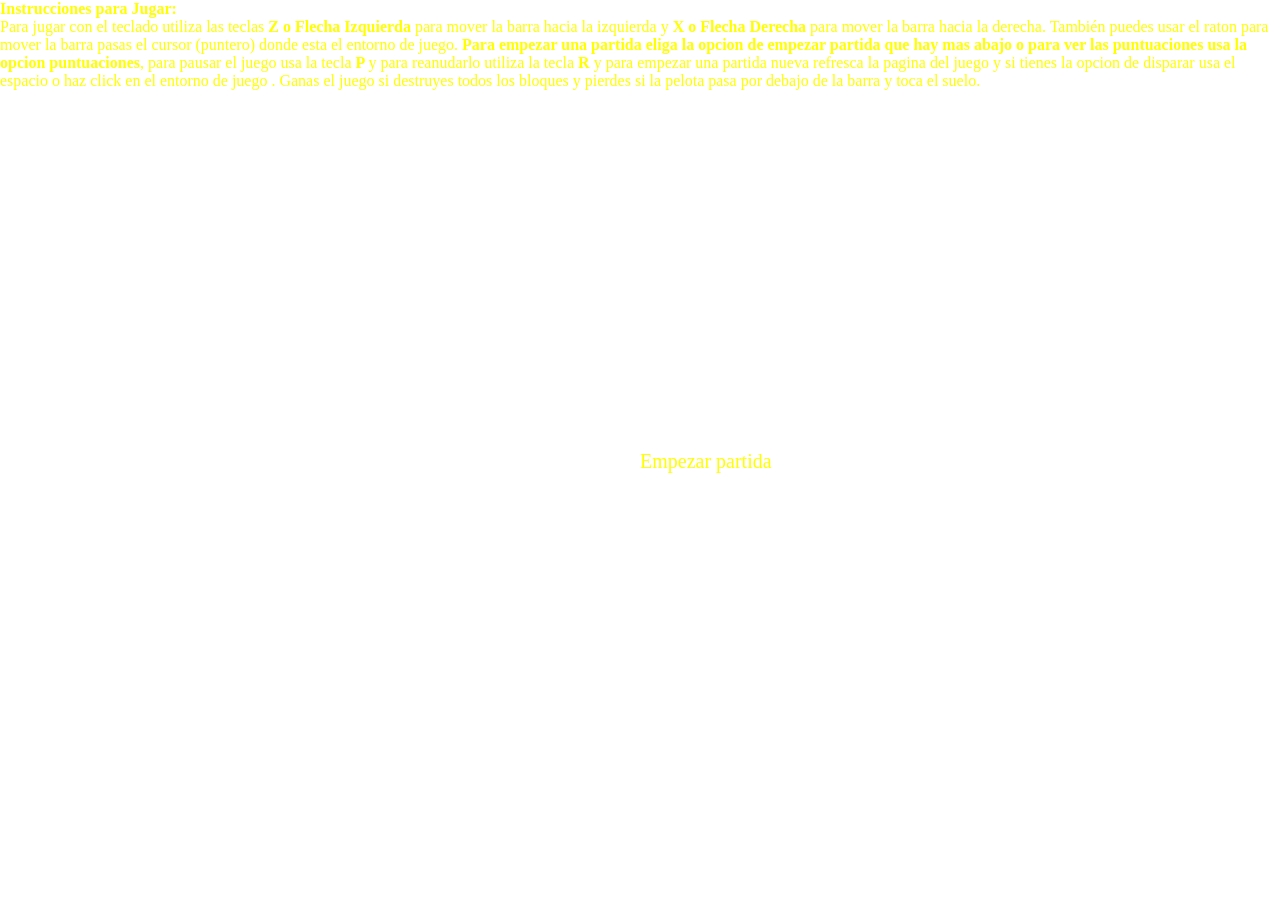
<file: index.html>
<!DOCTYPE html>
<html>
<head>
    <meta charset="UTF-8">
    <title>Arkanoid Version 2.0</title>
    <script  type="text/javascript" src="js/menu.js" language="javascript"></script>
    <style>
        *{
            margin: 0px;
            padding: 0px;
        }
    </style>
</head>
<body>
    <audio id="comienzo">
        <source src="music/comienzo.mp3" type="audio/mpeg">
        <source src="music/comienzo.ogg" type="audio/ogg">
        <source src="music/comienzo.wav" type="audio/wav">
    </audio>
    <div id="instrucciones">
            <p>
              <strong>Instrucciones para Jugar:</strong>
              <br> Para jugar con el teclado utiliza las teclas
              <strong>Z o Flecha Izquierda</strong> para mover la barra hacia la izquierda y
              <strong>X o Flecha Derecha</strong> para mover la barra hacia la derecha. También puedes usar el raton para mover la barra
              pasas el cursor (puntero) donde esta el entorno de juego. <strong>Para empezar una partida eliga la opcion de empezar partida que hay mas abajo o para ver las puntuaciones usa la opcion puntuaciones</strong>, para
              pausar el juego usa la tecla
              <strong>P </strong> y para reanudarlo utiliza la tecla
              <strong>R</strong> y para empezar una partida nueva refresca la pagina del juego y si tienes la opcion de disparar usa el espacio o haz click en el entorno de juego
             . Ganas el juego si destruyes todos los bloques y pierdes si la pelota pasa por debajo de la barra
              y toca el suelo.
            </p>
    </div>
</body>
</html>
</file>
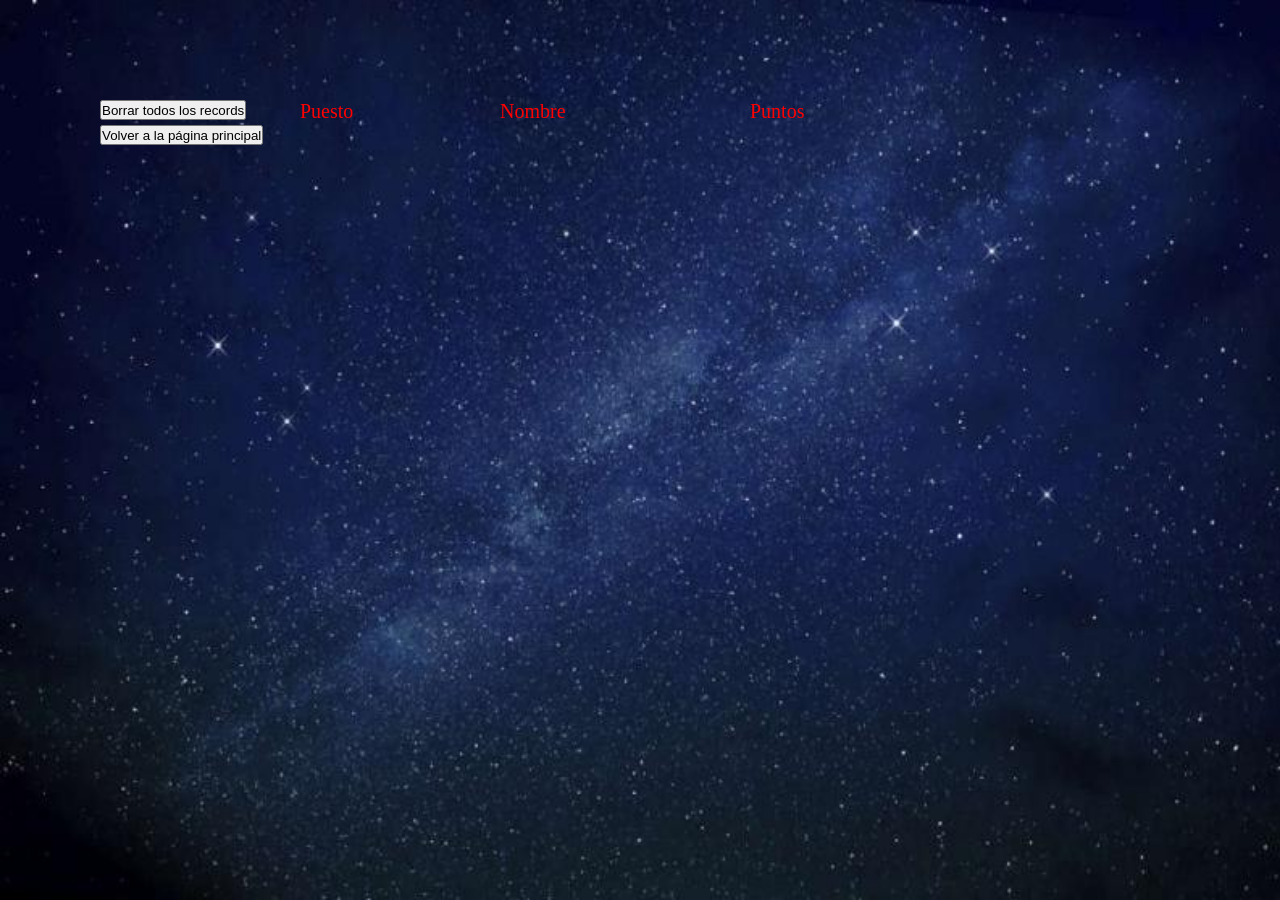
<file: records.html>
<!DOCTYPE html>
<html lang="es">
<head>
    <meta charset="UTF-8">

    <title>Puntos</title>
    <style>
        *{
            margin: 0px;
            padding: 0px;
        }
    </style>
    <script src="js/records.js"></script>
</head>
<body>
<img src="img/espacio.jpg" alt="imagen de fondo" width="100%" height="100%" id="img">
    
</body>
</html>
</file>
